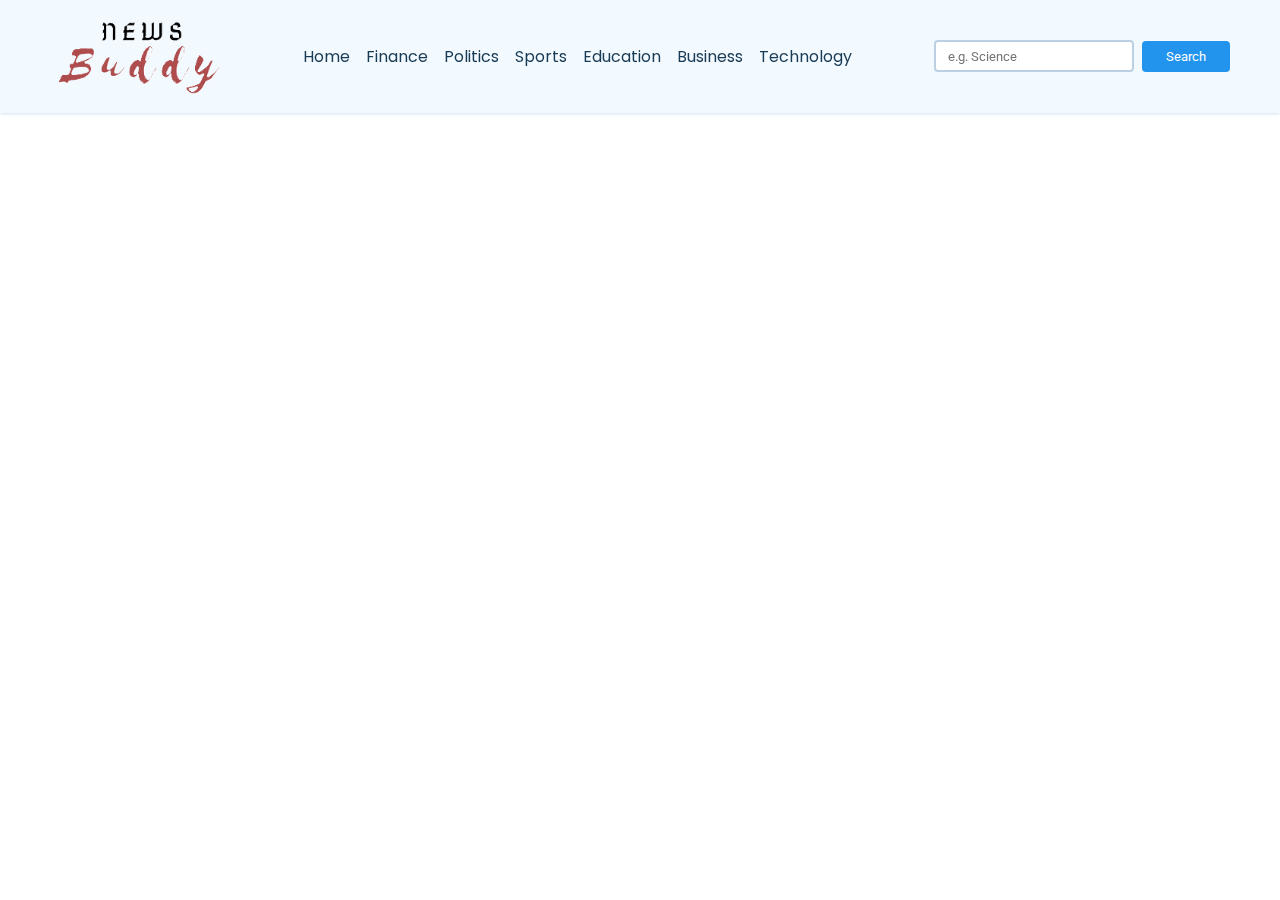
<file: index.html>
<!DOCTYPE html>
<html lang="en">
<head>
    <meta charset="UTF-8">
    <meta http-equiv="X-UA-Compatible" content="IE=edge">
    <meta name="viewport" content="width=device-width, initial-scale=1.0">
    <title>News Buddy</title>
    <link rel="stylesheet" href="style.css">
</head>
<body>

    <nav>
        <div class="main-nav container flex">
            <a href="#" onclick="reload()" class="company-logo">
                <img src="download.png" alt="company logo">
            </a>
            <div class="nav-links">
                <ul class="flex">
                    <li class="hover-link nav-item" id="Home" onclick="onNavItemClick('Home')">Home</li>
                    <li class="hover-link nav-item" id="finance" onclick="onNavItemClick('Finance')">Finance</li>
                    <li class="hover-link nav-item" id="politics" onclick="onNavItemClick('Politics')">Politics</li>
                    <li class="hover-link nav-item" id="Sports" onclick="onNavItemClick('Sports')">Sports</li>
                    <li class="hover-link nav-item" id="Education" onclick="onNavItemClick('Education')">Education</li>
                    <li class="hover-link nav-item" id="Business" onclick="onNavItemClick('Business')">Business</li>
                    <li class="hover-link nav-item" id="Technology" onclick="onNavItemClick('Technology')">Technology</li>
                </ul>
            </div>
            <div class="search-bar flex">
                <input id="search-text" type="text" class="news-input" placeholder="e.g. Science">
                <button id="search-button" class="search-button">Search</button>
            </div>
        </div>
    </nav>
    

    <main>
        <div class="cards-container container flex" id="cards-container">
            
        </div>
    </main>

    <template id="template-news-card">
        <div class="card">
            <div class="card-header">
                <img src="https://via.placeholder.com/400x200" alt="news-image" id="news-img">
            </div>
            <div class="card-content">
                <h3 id="news-title">This is the Title</h3>
                <h6 class="news-source" id="news-source">End Gadget 26/08/2023</h6>
                <p class="news-desc" id="news-desc">Lorem, ipsum dolor sit amet consectetur adipisicing elit. Recusandae saepe quis voluptatum quisquam vitae doloremque facilis molestias quae ratione cumque!</p>
            </div>
        </div>
    </template>

    <script src="script.js"></script>
</body>
</html>
</file>
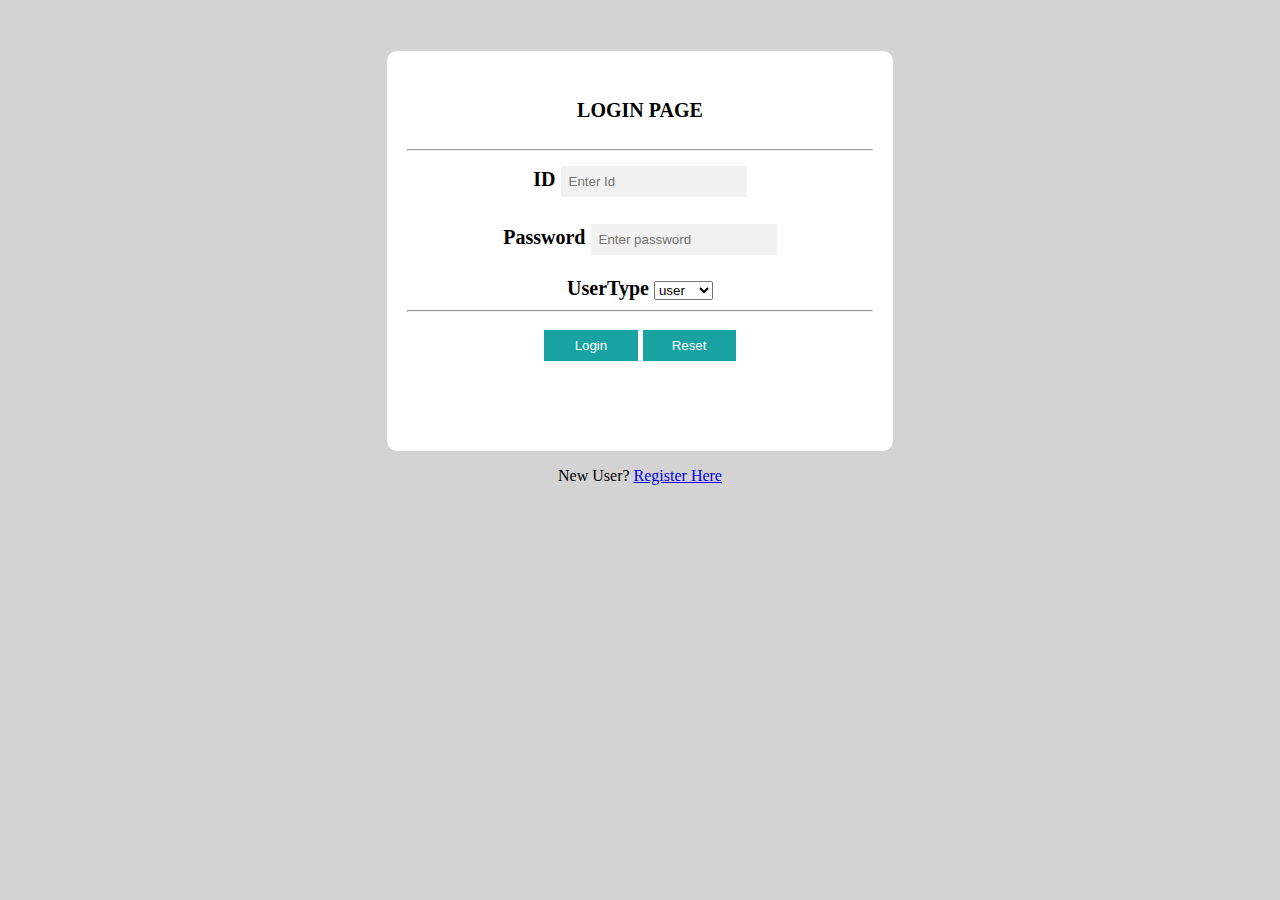
<file: log.html>
<!DOCTYPE html>
<html>
 <head>
 <meta http-equiv="Content-Type" content="text/html; charset=UTF-8">
 <title>Login Page</title>
 
 
 
 <style>
 body{
 
 background-color: lightgray;
 background-repeat:no-repeat;
 background-size:cover;
 }
 *{
 box-sizing: border-box;
 }
 
 /* add padding to container */
 .container{
 padding:22px 20px;
 width: 40%;
 height:400px;
 margin:auto;
 margin-top:4%;
 background-color: white;
 text-align:center;
 font-size:20px;
 }
 div{
 border-radius: 10px;
 
 border-color: black;
 }
 
 /* full width input fields*/
 
 input[type=text],input[type=password]{
 width: 40%;
 padding: 8px;
 margin: 5px 0 22px 0;
 display: inline-block;
 border: none;
 background: #f1f1f1;
 }

 
 .loginbtn{
 background-color: #009999;
 color:white;
 padding: 8px 20px;
 margin:8px 0;
 border:none;
 cursor:pointer;
 width:20%;
 opacity:0.9;
 }
 .loginbtn:hover{
 opacity:1;
 }
 
 .resetbtn{
 background-color: #009999;
 color:white;
 padding: 8px 20px;
 margin:8px 0;
 border:none;
 cursor:pointer;
 width:20%;
 opacity:0.9;
 }
 .resetbtn:hover{
 opacity:1;
 }
 
 </style>
 
 </head>
 <body>
 
 <!-- <div class="container"> -->
 
 
 <div class="container">
 
 <h4><b><center>LOGIN PAGE</center></b></h4>
 <hr>
 <form action="login" method="post">
 
 <label for="userid"><b>ID</b></label> 

 <input type="text" placeholder="Enter Id" name="userid" id="userid" 
required/>
 <br>
 
 <label for="psw"><b>Password</b></label> 
 <input type="Password" placeholder="Enter password" 
name="password" id="psw" required/>
 <br><!-- comment -->
 
 <label for="usertype"><b>UserType</b></label> 
 <select name="usertype" size="1" id="price">
 <option>user</option><!-- comment -->
 <option>admin</admin>
 </select>
 <hr>
 <button type="submit" class="loginbtn">Login</button>
 <button type="reset" class="resetbtn">Reset</button>
 </div>
 <p><center>New User? <a href="register.jsp">Register 
Here</a></center></p><!-- comment -->
 
 </form>
 
 
 </body>
</html>
</file>
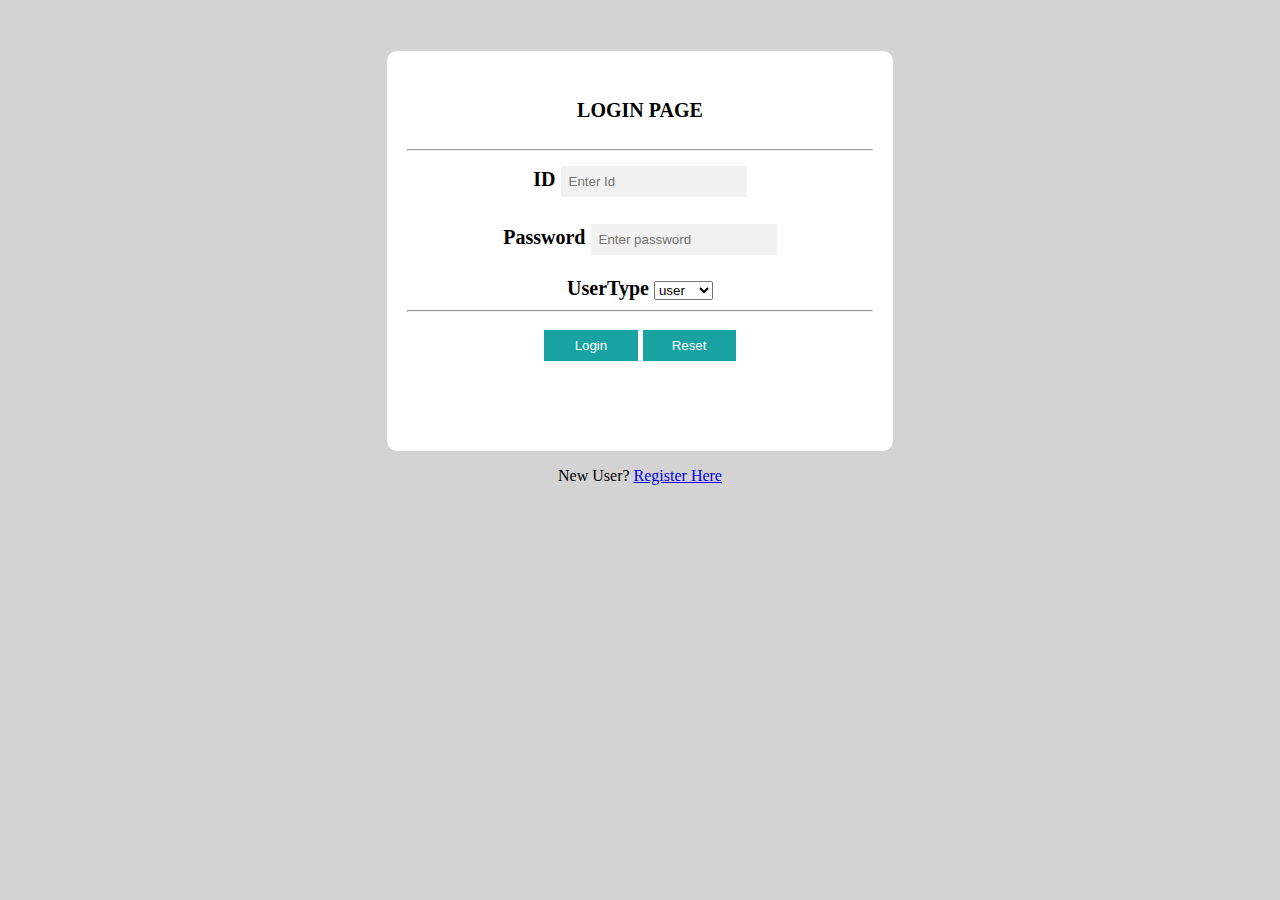
<file: loginn.html>
<!DOCTYPE html>
<html>
 <head>
 <meta http-equiv="Content-Type" content="text/html; charset=UTF-8">
 <title>Login Page</title>
 
  
 <style>
 body{
 
 background-color: lightgray;
 background-repeat:no-repeat;
 background-size:cover;
 }
 *{
 box-sizing: border-box;
 }
 
 /* add padding to container */
 .container{
 padding:22px 20px;
 width: 40%;
 height:400px;
 margin:auto;
 margin-top:4%;
 background-color: white;
 text-align:center;
 font-size:20px;
 }
 div{
 border-radius: 10px;
 
 border-color: black;
 }
 
 /* full width input fields*/
 
 input[type=text],input[type=password]{
 width: 40%;
 padding: 8px;
 margin: 5px 0 22px 0;
 display: inline-block;
 border: none;
 background: #f1f1f1;
 }

 
 .loginbtn{
 background-color: #009999;
 color:white;
 padding: 8px 20px;
 margin:8px 0;
 border:none;
 cursor:pointer;
 width:20%;
 opacity:0.9;
 }
 .loginbtn:hover{
 opacity:1;
 }
 
 .resetbtn{
 background-color: #009999;
 color:white;
 padding: 8px 20px;
 margin:8px 0;
 border:none;
 cursor:pointer;
 width:20%;
 opacity:0.9;
 }
 .resetbtn:hover{
 opacity:1;
 }
 
 </style>
 
 </head>
 <body>
 
 <!-- <div class="container"> -->
 
 
 <div class="container">
 
 <h4><b><center>LOGIN PAGE</center></b></h4>
 <hr>
 <form action="index.html">
 
 <label for="userid"><b>ID</b></label> 

 <input type="text" placeholder="Enter Id" name="userid" id="userid" 
required/>
 <br>
 
 <label for="psw"><b>Password</b></label> 
 <input type="Password" placeholder="Enter password" 
name="password" id="psw" required/>
 <br><!-- comment -->
 
 <label for="usertype"><b>UserType</b></label> 
 <select name="usertype" size="1" id="price">
 <option>user</option><!-- comment -->
 <option>admin</admin>
 </select>
 <hr>
 <button type="submit" class="loginbtn">Login</button>
 <button type="reset" class="resetbtn">Reset</button>
 </div>
 <p><center>New User? <a href="register.html">Register 
Here</a></center></p><!-- comment -->
 
 </form>
 
 
 </body>
</html>
</file>
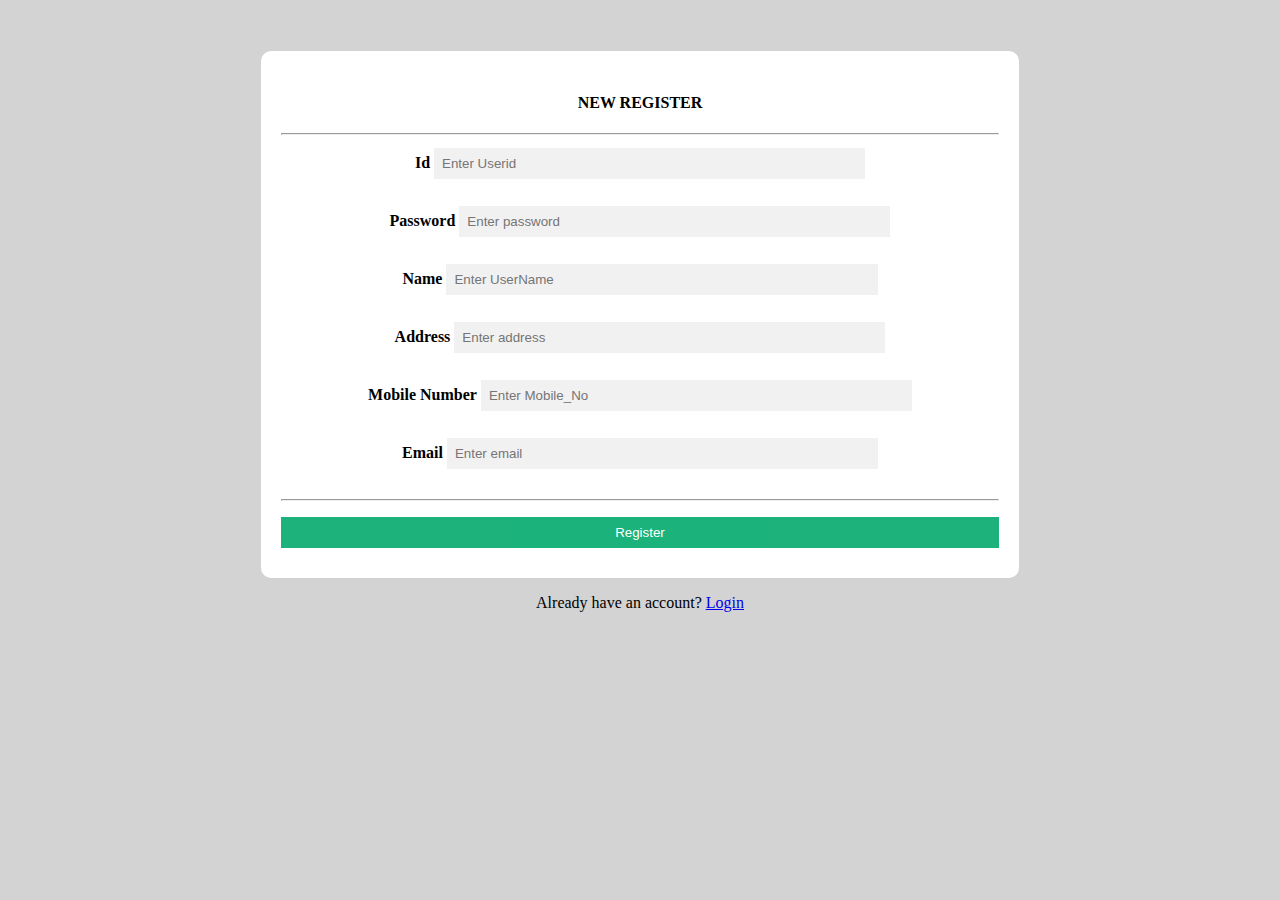
<file: register.html>
<!DOCTYPE html>
<html>
 <head>
 <meta http-equiv="Content-Type" content="text/html; charset=UTF-8">
 <title> Register</title>
 
 
 <style>
 body{
 
 background-color: lightgray;
 background-repeat:no-repeat;
 background-size:cover;
 }
 *{
 box-sizing: border-box;
 }
 
 /* add padding to container */
 .container{
 padding:22px 20px;
 width: 60%;
 height:90%;
 margin:auto;
 margin-top:4%;
 background-color: white;
 text-align:center;
 }
 div{
 border-radius: 10px;
 border-color: black;
 }
 
 /* full width input fields*/
 
 input[type=text],input[type=password]{
 width: 60%;
 padding: 8px;
 margin: 5px 0 22px 0;
 display: inline-block;
 border: none;
 background: #f1f1f1;
 }
 
 .registerbtn{
 background-color: #04AA6D;
 color:white;
 padding: 8px 20px;
 margin:8px 0;
 border:none;
 cursor:pointer;
 width:100%;
 opacity:0.9;
 }
 .registerbtn:hover{
 opacity:1;
 }
 
 </style>
 </head>
 <body>
 
 
 <!-- <div class="container"> -->
 
 
 <div class="container">
 <h4><b><center>NEW REGISTER</center></b></h4>
 <hr>
 <form action="loginn.html">
 <label for="userid"><b>Id</b></label> 
 <input type="text" placeholder="Enter Userid" name="userid" 
id="userid" required/>
 <br>
 <label for="password"><b>Password</b></label>
 <input type="password" placeholder="Enter password" 
name="password" id="password" required/>
 <br>
 <label for="username"><b>Name</b></label> 
 <input type="text" placeholder="Enter UserName" name="username" 
id="username" required/>
 <br>
 <label for="address"><b>Address</b></label> 
 <input type="text" placeholder="Enter address" name="address" 
id="address" required/>
 <br>
 <label for="mobile"><b>Mobile Number</b></label> 
 <input type="text" placeholder="Enter Mobile_No" name="mobile" 
id="mobile" required/>
 <br>
 <label for="email"><b>Email</b></label> 
 <input type="text" placeholder="Enter email" name="email" 
id="email" required/>
 <hr>
 <button type="submit" class="registerbtn">Register</button>
 </div>
 <p><center>Already have an account? <a 
href="loginn.html">Login</a></center></p><!-- comment -->
 
 </form>
 
 
 </body>
</html>
</file>
<file: style.css>
@import url("https://fonts.googleapis.com/css2?family=Poppins:wght@500&family=Roboto:wght@500&display=swap");

* {
    padding: 0;
    margin: 0;
    box-sizing: border-box;
}

:root {
    --primary-text-color: #183b56;
    --secondary-text-color: #577592;
    --accent-color: #2294ed;
    --accent-color-dark: #1d69a3;
}

body {
    font-family: "Poppins", sans-serif;
    color: var(--primary-text-color);
}

p {
    font-family: "Roboto", sans-serif;
    color: var(--secondary-text-color);
    line-height: 1.4rem;
}

a {
    text-decoration: none;
}

ul {
    list-style: none;
}

.flex {
    display: flex;
    align-items: center;
}

.container {
    max-width: 1180px;
    margin-inline: auto;
    overflow: hidden;
}

nav {
    background-color: #f3faff;
    box-shadow: 0 0 4px #bbd0e2;
    position: fixed;
    top: 0;
    z-index: 99;
    left: 0;
    right: 0;
}

.main-nav {
    justify-content: space-between;
    padding-block: 8px;
}

.company-logo img {
    width: 170px;
}

.nav-links ul {
    gap: 16px;
}

.hover-link {
    cursor: pointer;
}

.hover-link:hover {
    color: var(--secondary-text-color);
}

.hover-link:active {
    color: red;
}

.nav-item.active {
    color: var(--accent-color);
}

.search-bar {
    height: 32px;
    gap: 8px;
}

.news-input {
    width: 200px;
    height: 100%;
    padding-inline: 12px;
    border-radius: 4px;
    border: 2px solid #bbd0e2;
    font-family: "Roboto", sans-serif;
}

.search-button {
    background-color: var(--accent-color);
    color: white;
    padding: 8px 24px;
    border: none;
    border-radius: 4px;
    cursor: pointer;
    font-family: "Roboto", sans-serif;
}

.search-button:hover {
    background-color: var(--accent-color-dark);
}

main {
    padding-block: 20px;
    margin-top: 80px;
}

.cards-container {
    justify-content: space-between;
    flex-wrap: wrap;
    row-gap: 20px;
    align-items: start;
}

.card {
    width: 360px;
    min-height: 400px;
    box-shadow: 0 0 4px #d4ecff;
    border-radius: 4px;
    cursor: pointer;
    background-color: #fff;
    overflow: hidden;
    transition: all 0.3s ease;
}

.card:hover {
    box-shadow: 1px 1px 8px #d4ecff;
    background-color: #f9fdff;
    transform: translateY(-2px);
}

.card-header img {
    width: 100%;
    height: 180px;
    object-fit: cover;
}

.card-content {
    padding: 12px;
}

.news-source {
    margin-block: 12px;
}
</file>
